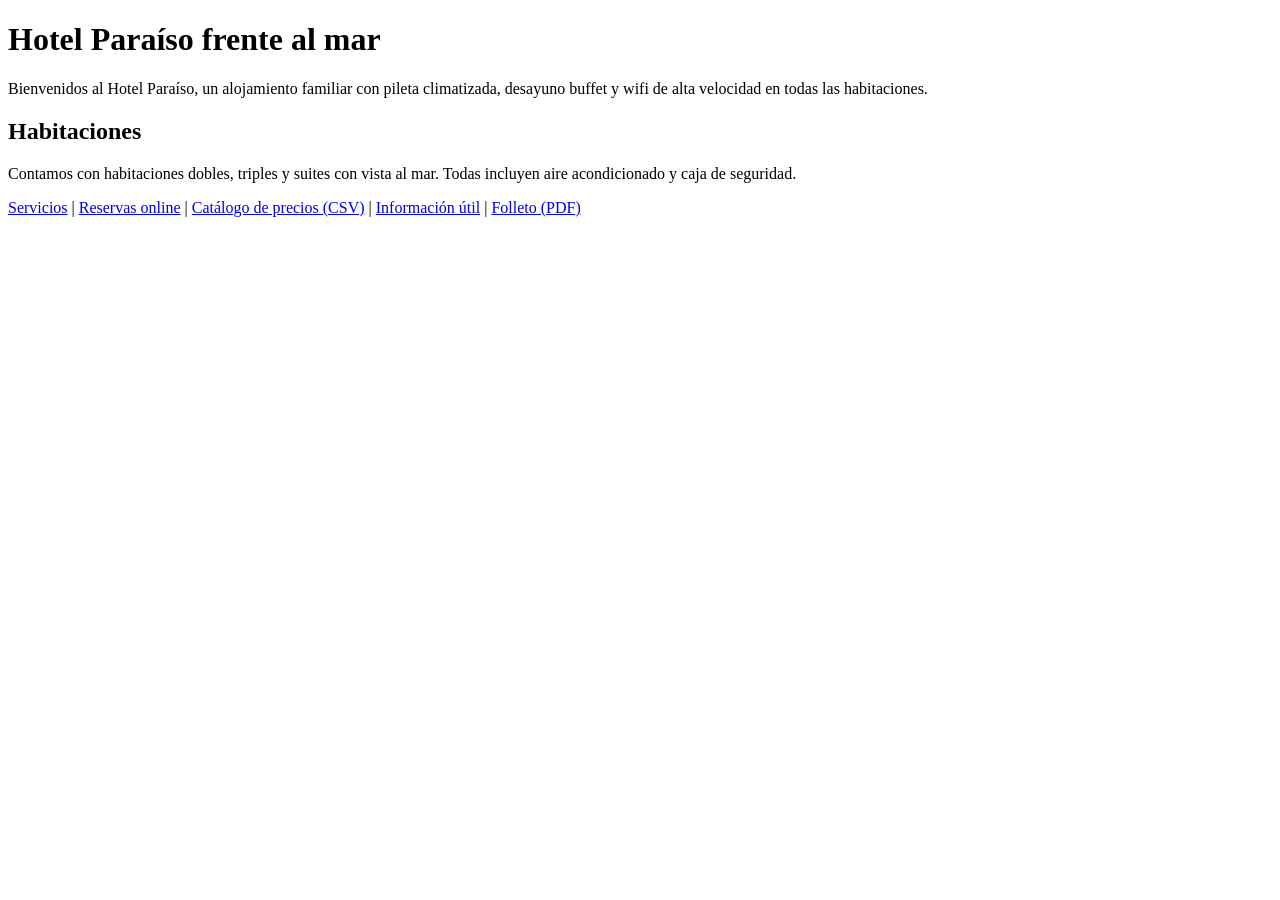
<file: fixtures/site/index.html>
<!DOCTYPE html><html lang="es"><head><meta charset="utf-8">
<title>Hotel Paraíso — Inicio</title></head><body>
<h1>Hotel Paraíso frente al mar</h1>
<p>Bienvenidos al Hotel Paraíso, un alojamiento familiar con pileta climatizada,
desayuno buffet y wifi de alta velocidad en todas las habitaciones.</p>
<h2>Habitaciones</h2>
<p>Contamos con habitaciones dobles, triples y suites con vista al mar.
Todas incluyen aire acondicionado y caja de seguridad.</p>
<nav><a href="/servicios.html">Servicios</a> |
<a href="/app.html">Reservas online</a> |
<a href="/catalogo.csv">Catálogo de precios (CSV)</a> |
<a href="/info.txt">Información útil</a> |
<a href="/folleto.pdf">Folleto (PDF)</a></nav>
</body></html>
</file>
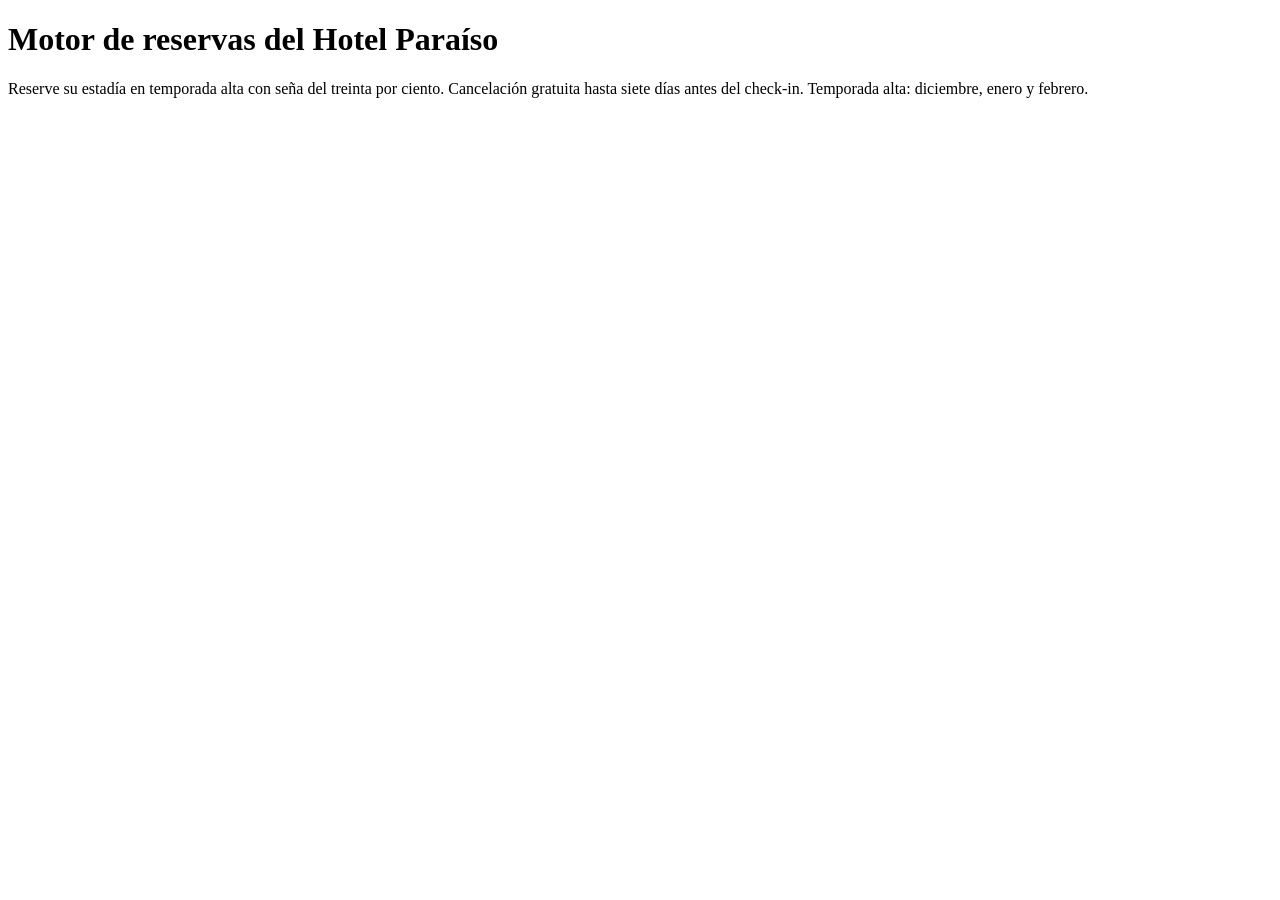
<file: fixtures/site/app.html>
<!DOCTYPE html><html lang="es"><head><meta charset="utf-8">
<title>Reservas online</title></head><body>
<div id="app"></div>
<script>
document.getElementById('app').innerHTML =
'<h1>Motor de reservas del Hotel Paraíso</h1>' +
'<p>Reserve su estadía en temporada alta con seña del treinta por ciento. ' +
'Cancelación gratuita hasta siete días antes del check-in. ' +
'Temporada alta: diciembre, enero y febrero.</p>';
</script>
</body></html>
</file>
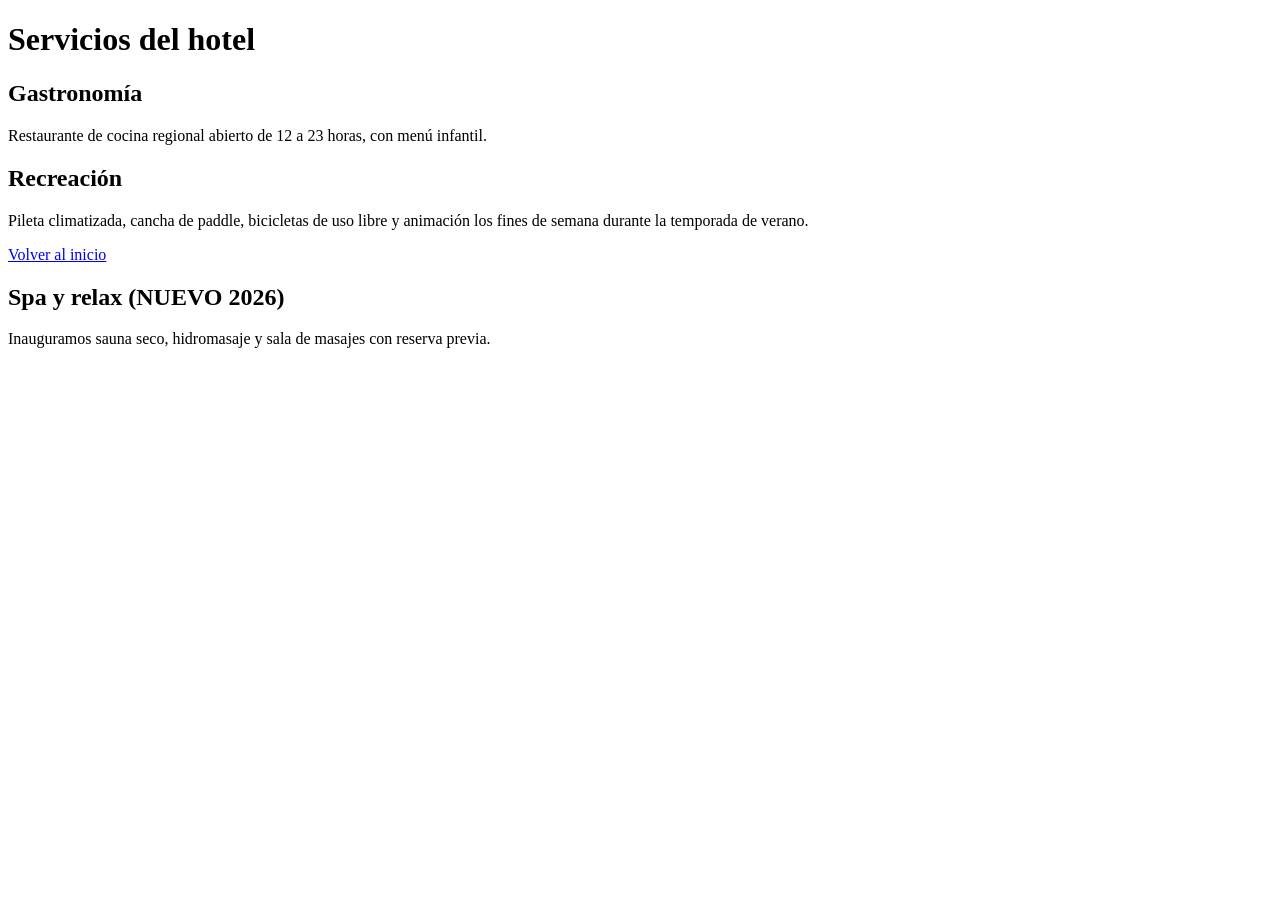
<file: fixtures/site/servicios.html>
<!DOCTYPE html><html lang="es"><head><meta charset="utf-8">
<title>Hotel Paraíso — Servicios</title></head><body>
<h1>Servicios del hotel</h1>
<h2>Gastronomía</h2>
<p>Restaurante de cocina regional abierto de 12 a 23 horas, con menú infantil.</p>
<h2>Recreación</h2>
<p>Pileta climatizada, cancha de paddle, bicicletas de uso libre y animación
los fines de semana durante la temporada de verano.</p>
<p><a href="/index.html">Volver al inicio</a></p>
</body></html>
<h2>Spa y relax (NUEVO 2026)</h2>
<p>Inauguramos sauna seco, hidromasaje y sala de masajes con reserva previa.</p>
</file>
